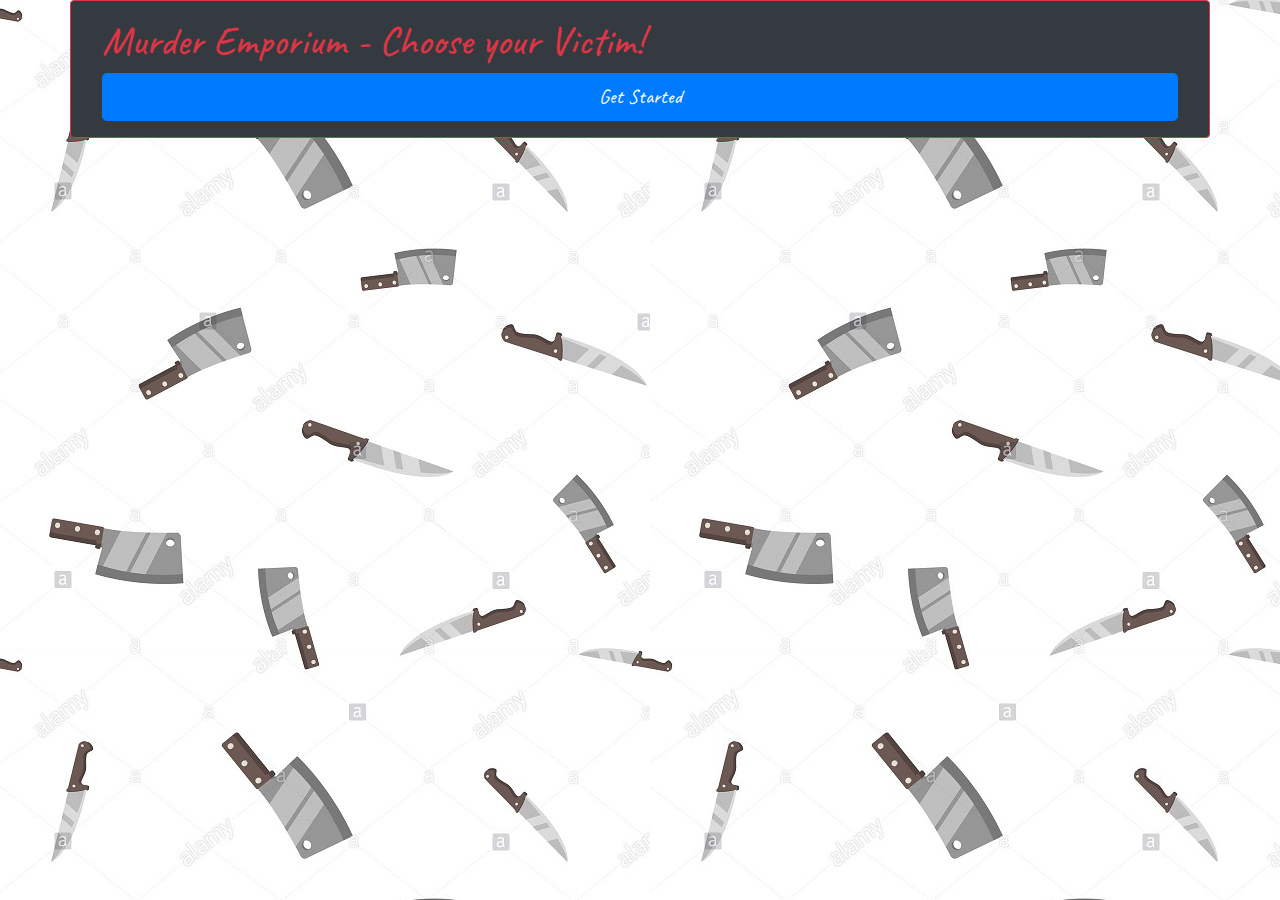
<file: index.html>
<!DOCTYPE html>
<html lang="en">
  <head>
    <title>Gotta Slay 'em All!</title>
    <meta charset="UTF-8" />
    <link
      rel="stylesheet"
      href="https://maxcdn.bootstrapcdn.com/bootstrap/4.0.0/css/bootstrap.min.css"
      integrity="sha384-Gn5384xqQ1aoWXA+058RXPxPg6fy4IWvTNh0E263XmFcJlSAwiGgFAW/dAiS6JXm"
      crossorigin="anonymous"
    />
    <script
      src="https://code.jquery.com/jquery-3.2.1.slim.min.js"
      integrity="sha384-KJ3o2DKtIkvYIK3UENzmM7KCkRr/rE9/Qpg6aAZGJwFDMVNA/GpGFF93hXpG5KkN"
      crossorigin="anonymous"
    ></script>
    <script
      src="https://cdnjs.cloudflare.com/ajax/libs/popper.js/1.12.9/umd/popper.min.js"
      integrity="sha384-ApNbgh9B+Y1QKtv3Rn7W3mgPxhU9K/ScQsAP7hUibX39j7fakFPskvXusvfa0b4Q"
      crossorigin="anonymous"
    ></script>
    <script
      src="https://maxcdn.bootstrapcdn.com/bootstrap/4.0.0/js/bootstrap.min.js"
      integrity="sha384-JZR6Spejh4U02d8jOt6vLEHfe/JQGiRRSQQxSfFWpi1MquVdAyjUar5+76PVCmYl"
      crossorigin="anonymous"
    ></script>
    <link rel="stylesheet" type="text/css" href="./style.css" />
    <link rel="preconnect" href="https://fonts.gstatic.com" />
    <link
      href="https://fonts.googleapis.com/css2?family=Caveat&display=swap"
      rel="stylesheet"
    />
  </head>
  <body>
    <div class="container">
      <div
        class="row bg-dark text-danger p-3 border border-danger rounded mb-4"
      >
        <div class="col-12">
          <h1>Murder Emporium - Choose your Victim!</h1>
        </div>

        <div class="col-12">
          <button
            type="button"
            class="btn btn-primary btn-lg btn-block"
            id="start"
          >
            Get Started
          </button>
          <button type="button" class="btn btn-primary btn-lg" id="men">
            Men
          </button>
          <button type="button" class="btn btn-primary btn-lg" id="women">
            Women
          </button>
          <button type="button" class="btn btn-primary btn-lg" id="either">
            Either
          </button>
        </div>
      </div>

      <div class="row" id="showroom">
        <div class="col" id="sausage"></div>
        <div class="col" id="clam"></div>
      </div>
    </div>

    <script
      src="https://code.jquery.com/jquery-3.5.1.min.js"
      integrity="sha256-9/aliU8dGd2tb6OSsuzixeV4y/faTqgFtohetphbbj0="
      crossorigin="anonymous"
    ></script>

    <script src="./script.js"></script>
  </body>
</html>
</file>
<file: style.css>
body {
  background-image: url("knives_bg.jpg");
  font-family: "Caveat";
}
img {
  display: inline;
}

#male {
  background-color: skyblue;
}

#female {
  background-color: pink;
}

p {
  font-size: 20px;
  font-weight: 600;
}
</file>
